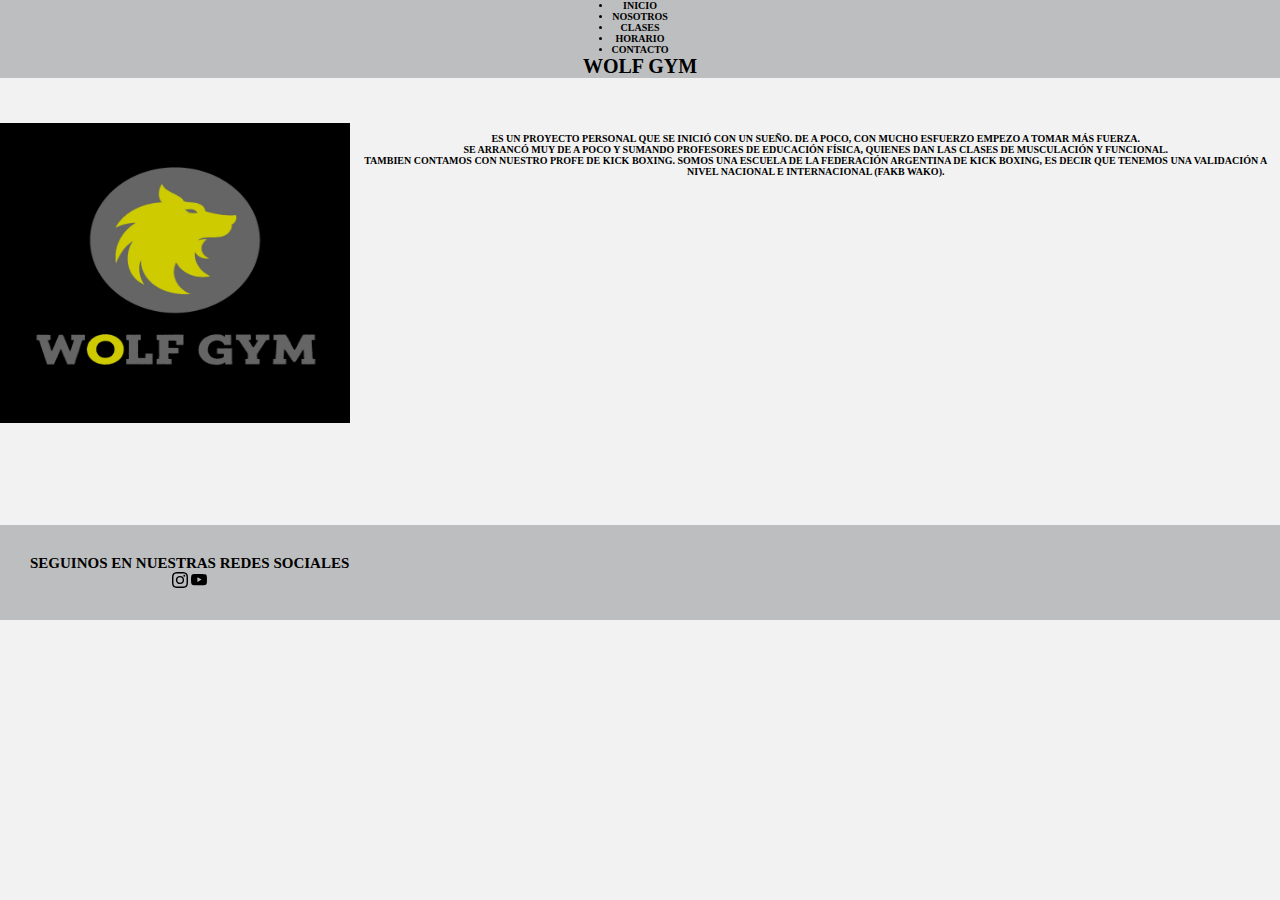
<file: index.html>
<!DOCTYPE html>
<html lang="en">
<head>
    <!--CABEZA DE DOCUMENTO-->
    <meta charset="UTF-8">
    <meta http-equiv="X-UA-Compatible" content="IE=edge">
    <meta name="viewport" content="width=device-width, initial-scale=1.0">
    <link href="https://unpkg.com/aos@2.3.1/dist/aos.css" rel="stylesheet">
    <title>WOLF GYM</title>
    <link rel="stylesheet" href="./css/estilo.css">
<body>
    <section class="envoltura">
      
        <section class="lista">
            <nav>
                <ul>
                    <li>
                        <a href="./index.html">INICIO</a>
                        
                    </li>
                    
                    <li>
                        <a href="./PROPUESTAS/nosotros.html">NOSOTROS</a>
                    </li>
                    <li>
                        <a href="./PROPUESTAS/clases.html">CLASES</a>
                    </li>
                    <li>
                        <a href="./PROPUESTAS/horario.html">HORARIO</a>
                    </li>
                    <Li>
                        <a href="./PROPUESTAS/contacto.html" >CONTACTO</a>
    
                    </Li>
                    
                </ul>
            </nav>

        </section>
        <br>
     <H1>WOLF GYM</H1>
    </section>
  <section class="galeriaGrid">
       <section class="padre">

          <figure>
          <div >
              <img data-aos="fade-left" src=".//IMG/LOGOWOLF.jpg" alt="" height="300cm" width="350cm" class="fotoWolf">
         </div>
            
            

          </figure>
          

           <section class="sobreNosotros">
              <p class="arranco">ES UN PROYECTO PERSONAL QUE SE INICIÓ CON UN SUEÑO. 
             
              DE A POCO, CON MUCHO ESFUERZO EMPEZO A TOMAR MÁS FUERZA. <br>
             
              SE ARRANCÓ MUY DE A POCO Y SUMANDO PROFESORES DE EDUCACIÓN FÍSICA, QUIENES DAN LAS CLASES DE MUSCULACIÓN Y FUNCIONAL. <br>
              
             TAMBIEN CONTAMOS CON NUESTRO PROFE DE KICK BOXING. SOMOS UNA ESCUELA DE LA FEDERACIÓN ARGENTINA DE KICK BOXING, ES DECIR QUE TENEMOS UNA VALIDACIÓN A NIVEL NACIONAL E INTERNACIONAL (FAKB WAKO).</p>

            </section>
      </section>
   </section>
        
        
        
   
    <footer class="footer">
        <div >
        <h2>SEGUINOS EN NUESTRAS REDES SOCIALES</h2>
        <nav>
            
       <a href="https://www.instagram.com/wolfgym.sgo/ "target="_blank" >
        <svg xmlns="http://www.w3.org/2000/svg" width="16" height="16" fill="currentColor" class="bi bi-instagram" viewBox="0 0 16 16">
            <path d="M8 0C5.829 0 5.556.01 4.703.048 3.85.088 3.269.222 2.76.42a3.917 3.917 0 0 0-1.417.923A3.927 3.927 0 0 0 .42 2.76C.222 3.268.087 3.85.048 4.7.01 5.555 0 5.827 0 8.001c0 2.172.01 2.444.048 3.297.04.852.174 1.433.372 1.942.205.526.478.972.923 1.417.444.445.89.719 1.416.923.51.198 1.09.333 1.942.372C5.555 15.99 5.827 16 8 16s2.444-.01 3.298-.048c.851-.04 1.434-.174 1.943-.372a3.916 3.916 0 0 0 1.416-.923c.445-.445.718-.891.923-1.417.197-.509.332-1.09.372-1.942C15.99 10.445 16 10.173 16 8s-.01-2.445-.048-3.299c-.04-.851-.175-1.433-.372-1.941a3.926 3.926 0 0 0-.923-1.417A3.911 3.911 0 0 0 13.24.42c-.51-.198-1.092-.333-1.943-.372C10.443.01 10.172 0 7.998 0h.003zm-.717 1.442h.718c2.136 0 2.389.007 3.232.046.78.035 1.204.166 1.486.275.373.145.64.319.92.599.28.28.453.546.598.92.11.281.24.705.275 1.485.039.843.047 1.096.047 3.231s-.008 2.389-.047 3.232c-.035.78-.166 1.203-.275 1.485a2.47 2.47 0 0 1-.599.919c-.28.28-.546.453-.92.598-.28.11-.704.24-1.485.276-.843.038-1.096.047-3.232.047s-2.39-.009-3.233-.047c-.78-.036-1.203-.166-1.485-.276a2.478 2.478 0 0 1-.92-.598 2.48 2.48 0 0 1-.6-.92c-.109-.281-.24-.705-.275-1.485-.038-.843-.046-1.096-.046-3.233 0-2.136.008-2.388.046-3.231.036-.78.166-1.204.276-1.486.145-.373.319-.64.599-.92.28-.28.546-.453.92-.598.282-.11.705-.24 1.485-.276.738-.034 1.024-.044 2.515-.045v.002zm4.988 1.328a.96.96 0 1 0 0 1.92.96.96 0 0 0 0-1.92zm-4.27 1.122a4.109 4.109 0 1 0 0 8.217 4.109 4.109 0 0 0 0-8.217zm0 1.441a2.667 2.667 0 1 1 0 5.334 2.667 2.667 0 0 1 0-5.334z"/>
          </svg>
        
          
       </a>
       <a href="https://www.youtube.com/"target="_blank" >
        <svg xmlns="http://www.w3.org/2000/svg" width="16" height="16" fill="currentColor" class="bi bi-youtube" viewBox="0 0 16 16">
            <path d="M8.051 1.999h.089c.822.003 4.987.033 6.11.335a2.01 2.01 0 0 1 1.415 1.42c.101.38.172.883.22 1.402l.01.104.022.26.008.104c.065.914.073 1.77.074 1.957v.075c-.001.194-.01 1.108-.082 2.06l-.008.105-.009.104c-.05.572-.124 1.14-.235 1.558a2.007 2.007 0 0 1-1.415 1.42c-1.16.312-5.569.334-6.18.335h-.142c-.309 0-1.587-.006-2.927-.052l-.17-.006-.087-.004-.171-.007-.171-.007c-1.11-.049-2.167-.128-2.654-.26a2.007 2.007 0 0 1-1.415-1.419c-.111-.417-.185-.986-.235-1.558L.09 9.82l-.008-.104A31.4 31.4 0 0 1 0 7.68v-.123c.002-.215.01-.958.064-1.778l.007-.103.003-.052.008-.104.022-.26.01-.104c.048-.519.119-1.023.22-1.402a2.007 2.007 0 0 1 1.415-1.42c.487-.13 1.544-.21 2.654-.26l.17-.007.172-.006.086-.003.171-.007A99.788 99.788 0 0 1 7.858 2h.193zM6.4 5.209v4.818l4.157-2.408L6.4 5.209z"/>
          </svg>
      
       </a>
        </nav>
        </div>
        
    </footer>
    <script src="https://unpkg.com/aos@2.3.1/dist/aos.js"></script>
    <script>
        AOS.init();
      </script>
    </div>
    
    

</body>
</html>
</file>
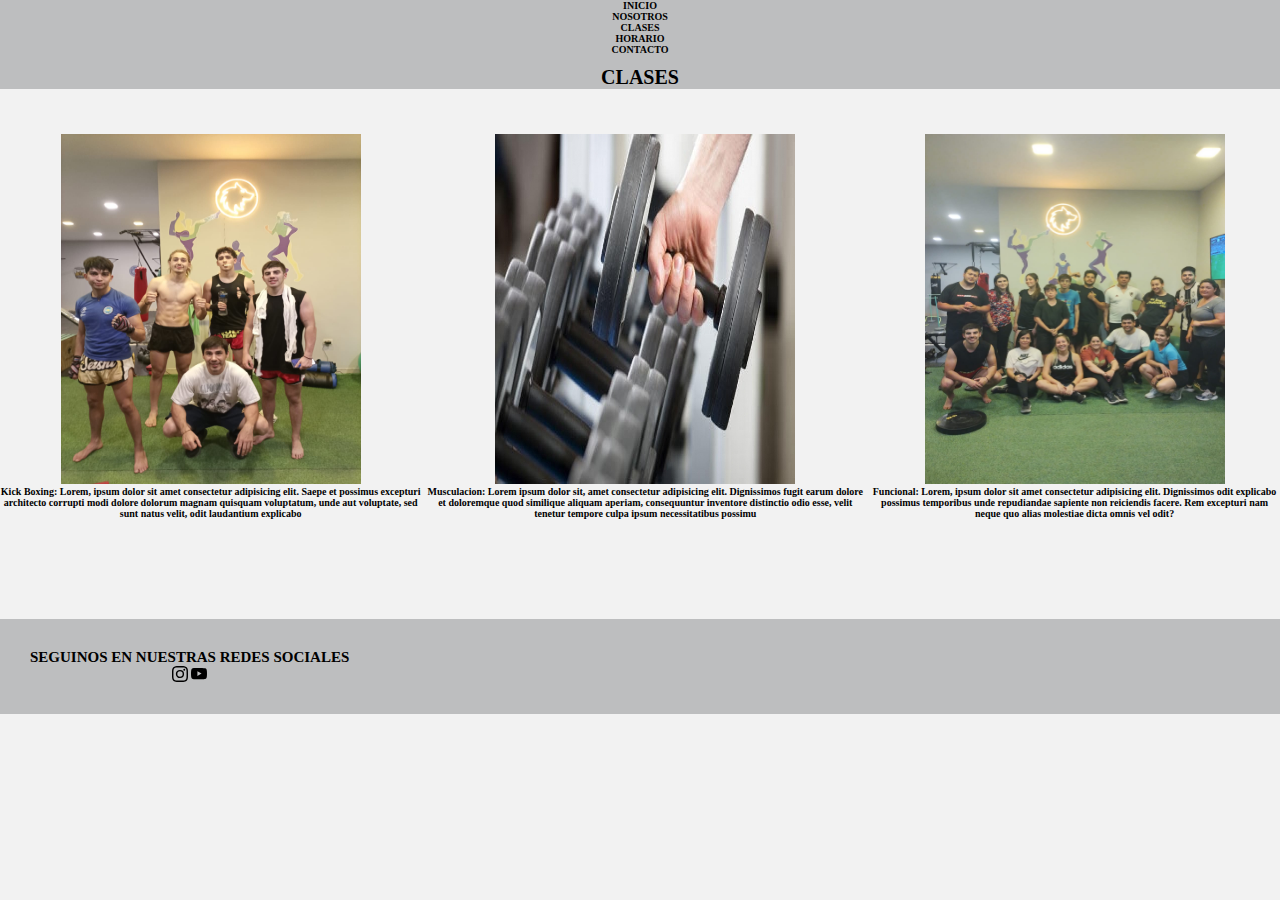
<file: PROPUESTAS/clases.html>
<!DOCTYPE html>
<html lang="en">
<head>
    <meta charset="UTF-8">
    <meta http-equiv="X-UA-Compatible" content="IE=edge">
    <meta name="viewport" content="width=device-width, initial-scale=1.0">
    <title>Document</title>
    <link rel="stylesheet" href="../css/estilo.css">
    <link href="https://unpkg.com/aos@2.3.1/dist/aos.css" rel="stylesheet">
</head>
<body>
    <div class="envoltura">
         
        <Nav >
            <Ul>
                <li>
                    <a href="../index.html">INICIO</a>
                </li>
                <LI>
                    <a href="./nosotros.html">NOSOTROS</a>

                </LI>
                <LI >
                    <a href="./clases.html">CLASES</a>

                </LI>
                <LI >
                    <a href="./horario.html">HORARIO</a>

                </LI>
                <LI>
                    <a href="./contacto.html">CONTACTO</a>

                </LI>
               
            </ul>    
        </Nav>
        <br>
        <h1>CLASES</h1>
    
   

    </div>
 <section class="galeriaGrid">
        <section class="padre">
            <div>
                <img src="../IMG/fotoKick.jpg" alt="" width="300" height="350">
                <p>Kick Boxing: Lorem, ipsum dolor sit amet consectetur adipisicing elit. Saepe et possimus excepturi architecto corrupti modi dolore dolorum magnam quisquam voluptatum, unde aut voluptate, sed sunt natus velit, odit laudantium explicabo</p>
            </div>
            <div>
                <img src="../IMG/fotoMusculacion.jpg" alt="" width="300" height="350">
                <p>Musculacion: Lorem ipsum dolor sit, amet consectetur adipisicing elit. Dignissimos fugit earum dolore et doloremque quod similique aliquam aperiam, consequuntur inventore distinctio odio esse, velit tenetur tempore culpa ipsum necessitatibus possimu</p>

            </div>
            <div>
                <img src="../IMG/fotoFuncional.jpg" alt="" width="300" height="350">
                <p>Funcional: Lorem, ipsum dolor sit amet consectetur adipisicing elit. Dignissimos odit explicabo possimus temporibus unde repudiandae sapiente non reiciendis facere. Rem excepturi nam neque quo alias molestiae dicta omnis vel odit?</p>
            </div>

        </section>

    </section>
    <footer class="footer">
        <div >
        <h2>SEGUINOS EN NUESTRAS REDES SOCIALES</h2>
        <nav>
            
       <a href="https://www.instagram.com/wolfgym.sgo/ "target="_blank" >
        <svg xmlns="http://www.w3.org/2000/svg" width="16" height="16" fill="currentColor" class="bi bi-instagram" viewBox="0 0 16 16">
            <path d="M8 0C5.829 0 5.556.01 4.703.048 3.85.088 3.269.222 2.76.42a3.917 3.917 0 0 0-1.417.923A3.927 3.927 0 0 0 .42 2.76C.222 3.268.087 3.85.048 4.7.01 5.555 0 5.827 0 8.001c0 2.172.01 2.444.048 3.297.04.852.174 1.433.372 1.942.205.526.478.972.923 1.417.444.445.89.719 1.416.923.51.198 1.09.333 1.942.372C5.555 15.99 5.827 16 8 16s2.444-.01 3.298-.048c.851-.04 1.434-.174 1.943-.372a3.916 3.916 0 0 0 1.416-.923c.445-.445.718-.891.923-1.417.197-.509.332-1.09.372-1.942C15.99 10.445 16 10.173 16 8s-.01-2.445-.048-3.299c-.04-.851-.175-1.433-.372-1.941a3.926 3.926 0 0 0-.923-1.417A3.911 3.911 0 0 0 13.24.42c-.51-.198-1.092-.333-1.943-.372C10.443.01 10.172 0 7.998 0h.003zm-.717 1.442h.718c2.136 0 2.389.007 3.232.046.78.035 1.204.166 1.486.275.373.145.64.319.92.599.28.28.453.546.598.92.11.281.24.705.275 1.485.039.843.047 1.096.047 3.231s-.008 2.389-.047 3.232c-.035.78-.166 1.203-.275 1.485a2.47 2.47 0 0 1-.599.919c-.28.28-.546.453-.92.598-.28.11-.704.24-1.485.276-.843.038-1.096.047-3.232.047s-2.39-.009-3.233-.047c-.78-.036-1.203-.166-1.485-.276a2.478 2.478 0 0 1-.92-.598 2.48 2.48 0 0 1-.6-.92c-.109-.281-.24-.705-.275-1.485-.038-.843-.046-1.096-.046-3.233 0-2.136.008-2.388.046-3.231.036-.78.166-1.204.276-1.486.145-.373.319-.64.599-.92.28-.28.546-.453.92-.598.282-.11.705-.24 1.485-.276.738-.034 1.024-.044 2.515-.045v.002zm4.988 1.328a.96.96 0 1 0 0 1.92.96.96 0 0 0 0-1.92zm-4.27 1.122a4.109 4.109 0 1 0 0 8.217 4.109 4.109 0 0 0 0-8.217zm0 1.441a2.667 2.667 0 1 1 0 5.334 2.667 2.667 0 0 1 0-5.334z"/>
          </svg>
        
          
       </a>
       <a href="https://www.youtube.com/"target="_blank" >
        <svg xmlns="http://www.w3.org/2000/svg" width="16" height="16" fill="currentColor" class="bi bi-youtube" viewBox="0 0 16 16">
            <path d="M8.051 1.999h.089c.822.003 4.987.033 6.11.335a2.01 2.01 0 0 1 1.415 1.42c.101.38.172.883.22 1.402l.01.104.022.26.008.104c.065.914.073 1.77.074 1.957v.075c-.001.194-.01 1.108-.082 2.06l-.008.105-.009.104c-.05.572-.124 1.14-.235 1.558a2.007 2.007 0 0 1-1.415 1.42c-1.16.312-5.569.334-6.18.335h-.142c-.309 0-1.587-.006-2.927-.052l-.17-.006-.087-.004-.171-.007-.171-.007c-1.11-.049-2.167-.128-2.654-.26a2.007 2.007 0 0 1-1.415-1.419c-.111-.417-.185-.986-.235-1.558L.09 9.82l-.008-.104A31.4 31.4 0 0 1 0 7.68v-.123c.002-.215.01-.958.064-1.778l.007-.103.003-.052.008-.104.022-.26.01-.104c.048-.519.119-1.023.22-1.402a2.007 2.007 0 0 1 1.415-1.42c.487-.13 1.544-.21 2.654-.26l.17-.007.172-.006.086-.003.171-.007A99.788 99.788 0 0 1 7.858 2h.193zM6.4 5.209v4.818l4.157-2.408L6.4 5.209z"/>
          </svg>
      
       </a>
        </nav>
        </div>
        
    </footer>
    <script src="https://unpkg.com/aos@2.3.1/dist/aos.js"></script>
    <script>
        AOS.init();
      </script>
    
</body>
</file>
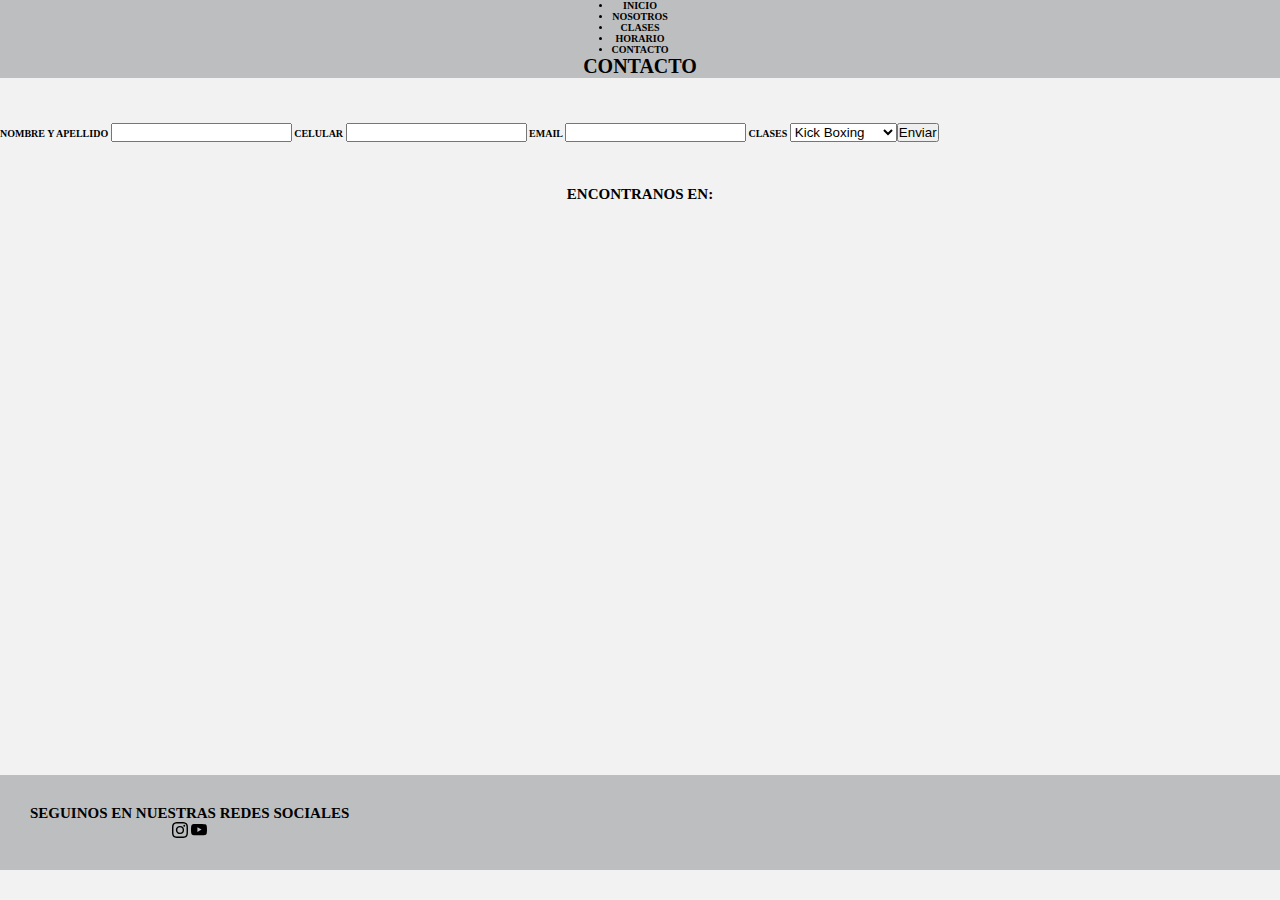
<file: PROPUESTAS/contacto.html>
<!DOCTYPE html>
<html lang="en">
<head>
    <meta charset="UTF-8">
    <meta http-equiv="X-UA-Compatible" content="IE=edge">
    <meta name="viewport" content="width=device-width, initial-scale=1.0">
    <title>Document</title>
    <link rel="stylesheet" href="../css/estilo.css">
</head>
<body>
    <div class="envoltura">
      <header class="lista">
        <NAv>
            <Ul>
                <li>
                    <a href="../index.html">INICIO</a>
                </li>
                <LI>
                    <a href="./nosotros.html">NOSOTROS</a>

                </LI>
                <LI>
                    <a href="./clases.html">CLASES</a>

                </LI>
                <LI>
                    <a href="./horario.html">HORARIO</a>

                </LI>
                <LI>
                    <a href="./contacto.html">CONTACTO</a>

                </LI>
               
            </ul>    
        </NAv>

      </header>
    
       
      

        <br>
        <h1>CONTACTO</h1>
    </div>    

        
      
       <section class="galeriaGrid">
                <section class="padre">
                    <form action="">
                        <label class="nM" for="nombreApellido">NOMBRE Y APELLIDO</label>
                        <input type="text" id="nombreApellido"> 
                        <label class="celular" for="celuar">CELULAR</label>
                        <input type="tel" id="celuar">
                        <label class="email"  for="mail">EMAIL</label>
                        <input type="text" id="mail">
                        
                        <label class="clases" for="clases">CLASES</label>
                        <select name="clases" id="clases">
                           <option value="Kick Boxing">Kick Boxing</option>
                           <option value="Funcional">Funcional</option>
                           <option value="Personalizado">Personalizado</option>
                           <input type="submit" value="Enviar">

                            </select>
                </section>         
         </section>            



   </form> <br><br> <br> <br>

<H2>ENCONTRANOS EN:</H2> <br> <br>
<iframe src="https://www.google.com/maps/embed?pb=!1m18!1m12!1m3!1d3528.7223085020064!2d-64.25145168255615!3d-27.818317299999983!2m3!1f0!2f0!3f0!3m2!1i1024!2i768!4f13.1!3m3!1m2!1s0x943b4d77e2e18db1%3A0xc055ea952faf7bf1!2sBateria%20Libertad%2086%2C%20G4202AKW%20Santiago%20del%20Estero!5e0!3m2!1ses-419!2sar!4v1667231357907!5m2!1ses-419!2sar" width="600" height="450" style="border:0;" allowfullscreen="" loading="lazy" referrerpolicy="no-referrer-when-downgrade"></iframe>

            
    
    
    

    
</body>
<footer class="footer">
    <div >
    <h2>SEGUINOS EN NUESTRAS REDES SOCIALES</h2>
    <nav>
        
   <a href="https://www.instagram.com/wolfgym.sgo/ "target="_blank" >
    <svg xmlns="http://www.w3.org/2000/svg" width="16" height="16" fill="currentColor" class="bi bi-instagram" viewBox="0 0 16 16">
        <path d="M8 0C5.829 0 5.556.01 4.703.048 3.85.088 3.269.222 2.76.42a3.917 3.917 0 0 0-1.417.923A3.927 3.927 0 0 0 .42 2.76C.222 3.268.087 3.85.048 4.7.01 5.555 0 5.827 0 8.001c0 2.172.01 2.444.048 3.297.04.852.174 1.433.372 1.942.205.526.478.972.923 1.417.444.445.89.719 1.416.923.51.198 1.09.333 1.942.372C5.555 15.99 5.827 16 8 16s2.444-.01 3.298-.048c.851-.04 1.434-.174 1.943-.372a3.916 3.916 0 0 0 1.416-.923c.445-.445.718-.891.923-1.417.197-.509.332-1.09.372-1.942C15.99 10.445 16 10.173 16 8s-.01-2.445-.048-3.299c-.04-.851-.175-1.433-.372-1.941a3.926 3.926 0 0 0-.923-1.417A3.911 3.911 0 0 0 13.24.42c-.51-.198-1.092-.333-1.943-.372C10.443.01 10.172 0 7.998 0h.003zm-.717 1.442h.718c2.136 0 2.389.007 3.232.046.78.035 1.204.166 1.486.275.373.145.64.319.92.599.28.28.453.546.598.92.11.281.24.705.275 1.485.039.843.047 1.096.047 3.231s-.008 2.389-.047 3.232c-.035.78-.166 1.203-.275 1.485a2.47 2.47 0 0 1-.599.919c-.28.28-.546.453-.92.598-.28.11-.704.24-1.485.276-.843.038-1.096.047-3.232.047s-2.39-.009-3.233-.047c-.78-.036-1.203-.166-1.485-.276a2.478 2.478 0 0 1-.92-.598 2.48 2.48 0 0 1-.6-.92c-.109-.281-.24-.705-.275-1.485-.038-.843-.046-1.096-.046-3.233 0-2.136.008-2.388.046-3.231.036-.78.166-1.204.276-1.486.145-.373.319-.64.599-.92.28-.28.546-.453.92-.598.282-.11.705-.24 1.485-.276.738-.034 1.024-.044 2.515-.045v.002zm4.988 1.328a.96.96 0 1 0 0 1.92.96.96 0 0 0 0-1.92zm-4.27 1.122a4.109 4.109 0 1 0 0 8.217 4.109 4.109 0 0 0 0-8.217zm0 1.441a2.667 2.667 0 1 1 0 5.334 2.667 2.667 0 0 1 0-5.334z"/>
      </svg>
    
      
   </a>
   <a href="https://www.youtube.com/"target="_blank" >
    <svg xmlns="http://www.w3.org/2000/svg" width="16" height="16" fill="currentColor" class="bi bi-youtube" viewBox="0 0 16 16">
        <path d="M8.051 1.999h.089c.822.003 4.987.033 6.11.335a2.01 2.01 0 0 1 1.415 1.42c.101.38.172.883.22 1.402l.01.104.022.26.008.104c.065.914.073 1.77.074 1.957v.075c-.001.194-.01 1.108-.082 2.06l-.008.105-.009.104c-.05.572-.124 1.14-.235 1.558a2.007 2.007 0 0 1-1.415 1.42c-1.16.312-5.569.334-6.18.335h-.142c-.309 0-1.587-.006-2.927-.052l-.17-.006-.087-.004-.171-.007-.171-.007c-1.11-.049-2.167-.128-2.654-.26a2.007 2.007 0 0 1-1.415-1.419c-.111-.417-.185-.986-.235-1.558L.09 9.82l-.008-.104A31.4 31.4 0 0 1 0 7.68v-.123c.002-.215.01-.958.064-1.778l.007-.103.003-.052.008-.104.022-.26.01-.104c.048-.519.119-1.023.22-1.402a2.007 2.007 0 0 1 1.415-1.42c.487-.13 1.544-.21 2.654-.26l.17-.007.172-.006.086-.003.171-.007A99.788 99.788 0 0 1 7.858 2h.193zM6.4 5.209v4.818l4.157-2.408L6.4 5.209z"/>
      </svg>
  
   </a>
    </nav>
    </div>
    
</footer>
</div>
</html>
</file>
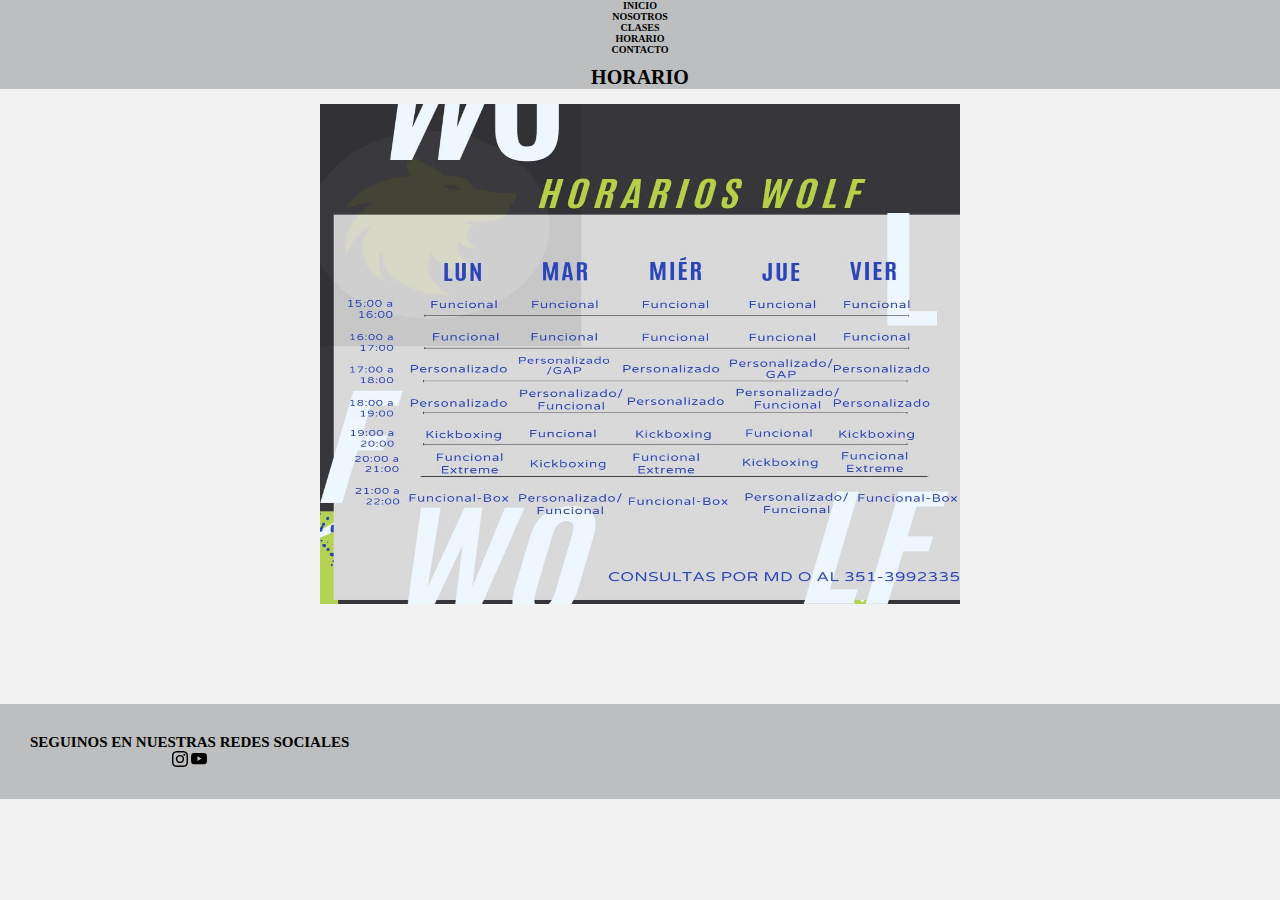
<file: PROPUESTAS/horario.html>
<!DOCTYPE html>
<html lang="en">
<head>
    <meta charset="UTF-8">
    <meta http-equiv="X-UA-Compatible" content="IE=edge">
    <meta name="viewport" content="width=device-width, initial-scale=1.0">
    <link href="https://unpkg.com/aos@2.3.1/dist/aos.css" rel="stylesheet">
    <title>Document</title>
    <link rel="stylesheet" href="../css/estilo.css">
</head>
<body>
    <div class="envoltura">
    
        <NAv>
            
            <Ul>
                <li>
                    <a href="../index.html">INICIO</a>
                </li>
             
                <LI>
                    <a href="./nosotros.html">NOSOTROS</a>

                </LI>
                <LI>
                    <a href="./clases.html">CLASES</a>

                </LI>
                <LI>
                    <a href="./horario.html">HORARIO</a>

                </LI>
                <LI>
                    <a href="./contacto.html">CONTACTO</a>
                </LI>
             </Ul>
        </NAv>
        <br>

     <h1>HORARIO</h1>
    </div>
    <div class="fotoH">  
     <img data-aos="flip-left" src="../IMG/horarios.jpg" alt=""  width="50%" height="500cm">
    </div>
             
     

    
    
    
    <footer class="footer">
        <div >
        <h2>SEGUINOS EN NUESTRAS REDES SOCIALES</h2>
        <nav>
            
       <a href="https://www.instagram.com/wolfgym.sgo/ "target="_blank" >
        <svg xmlns="http://www.w3.org/2000/svg" width="16" height="16" fill="currentColor" class="bi bi-instagram" viewBox="0 0 16 16">
            <path d="M8 0C5.829 0 5.556.01 4.703.048 3.85.088 3.269.222 2.76.42a3.917 3.917 0 0 0-1.417.923A3.927 3.927 0 0 0 .42 2.76C.222 3.268.087 3.85.048 4.7.01 5.555 0 5.827 0 8.001c0 2.172.01 2.444.048 3.297.04.852.174 1.433.372 1.942.205.526.478.972.923 1.417.444.445.89.719 1.416.923.51.198 1.09.333 1.942.372C5.555 15.99 5.827 16 8 16s2.444-.01 3.298-.048c.851-.04 1.434-.174 1.943-.372a3.916 3.916 0 0 0 1.416-.923c.445-.445.718-.891.923-1.417.197-.509.332-1.09.372-1.942C15.99 10.445 16 10.173 16 8s-.01-2.445-.048-3.299c-.04-.851-.175-1.433-.372-1.941a3.926 3.926 0 0 0-.923-1.417A3.911 3.911 0 0 0 13.24.42c-.51-.198-1.092-.333-1.943-.372C10.443.01 10.172 0 7.998 0h.003zm-.717 1.442h.718c2.136 0 2.389.007 3.232.046.78.035 1.204.166 1.486.275.373.145.64.319.92.599.28.28.453.546.598.92.11.281.24.705.275 1.485.039.843.047 1.096.047 3.231s-.008 2.389-.047 3.232c-.035.78-.166 1.203-.275 1.485a2.47 2.47 0 0 1-.599.919c-.28.28-.546.453-.92.598-.28.11-.704.24-1.485.276-.843.038-1.096.047-3.232.047s-2.39-.009-3.233-.047c-.78-.036-1.203-.166-1.485-.276a2.478 2.478 0 0 1-.92-.598 2.48 2.48 0 0 1-.6-.92c-.109-.281-.24-.705-.275-1.485-.038-.843-.046-1.096-.046-3.233 0-2.136.008-2.388.046-3.231.036-.78.166-1.204.276-1.486.145-.373.319-.64.599-.92.28-.28.546-.453.92-.598.282-.11.705-.24 1.485-.276.738-.034 1.024-.044 2.515-.045v.002zm4.988 1.328a.96.96 0 1 0 0 1.92.96.96 0 0 0 0-1.92zm-4.27 1.122a4.109 4.109 0 1 0 0 8.217 4.109 4.109 0 0 0 0-8.217zm0 1.441a2.667 2.667 0 1 1 0 5.334 2.667 2.667 0 0 1 0-5.334z"/>
          </svg>
        
          
       </a>
       <a href="https://www.youtube.com/"target="_blank" >
        <svg xmlns="http://www.w3.org/2000/svg" width="16" height="16" fill="currentColor" class="bi bi-youtube" viewBox="0 0 16 16">
            <path d="M8.051 1.999h.089c.822.003 4.987.033 6.11.335a2.01 2.01 0 0 1 1.415 1.42c.101.38.172.883.22 1.402l.01.104.022.26.008.104c.065.914.073 1.77.074 1.957v.075c-.001.194-.01 1.108-.082 2.06l-.008.105-.009.104c-.05.572-.124 1.14-.235 1.558a2.007 2.007 0 0 1-1.415 1.42c-1.16.312-5.569.334-6.18.335h-.142c-.309 0-1.587-.006-2.927-.052l-.17-.006-.087-.004-.171-.007-.171-.007c-1.11-.049-2.167-.128-2.654-.26a2.007 2.007 0 0 1-1.415-1.419c-.111-.417-.185-.986-.235-1.558L.09 9.82l-.008-.104A31.4 31.4 0 0 1 0 7.68v-.123c.002-.215.01-.958.064-1.778l.007-.103.003-.052.008-.104.022-.26.01-.104c.048-.519.119-1.023.22-1.402a2.007 2.007 0 0 1 1.415-1.42c.487-.13 1.544-.21 2.654-.26l.17-.007.172-.006.086-.003.171-.007A99.788 99.788 0 0 1 7.858 2h.193zM6.4 5.209v4.818l4.157-2.408L6.4 5.209z"/>
          </svg>
      
       </a>
        </nav>
        </div>
        
    </footer>
    <script src="https://unpkg.com/aos@2.3.1/dist/aos.js"></script>
    <script>
        AOS.init();
      </script>
   
</body>

    

</div>
</html>
</file>
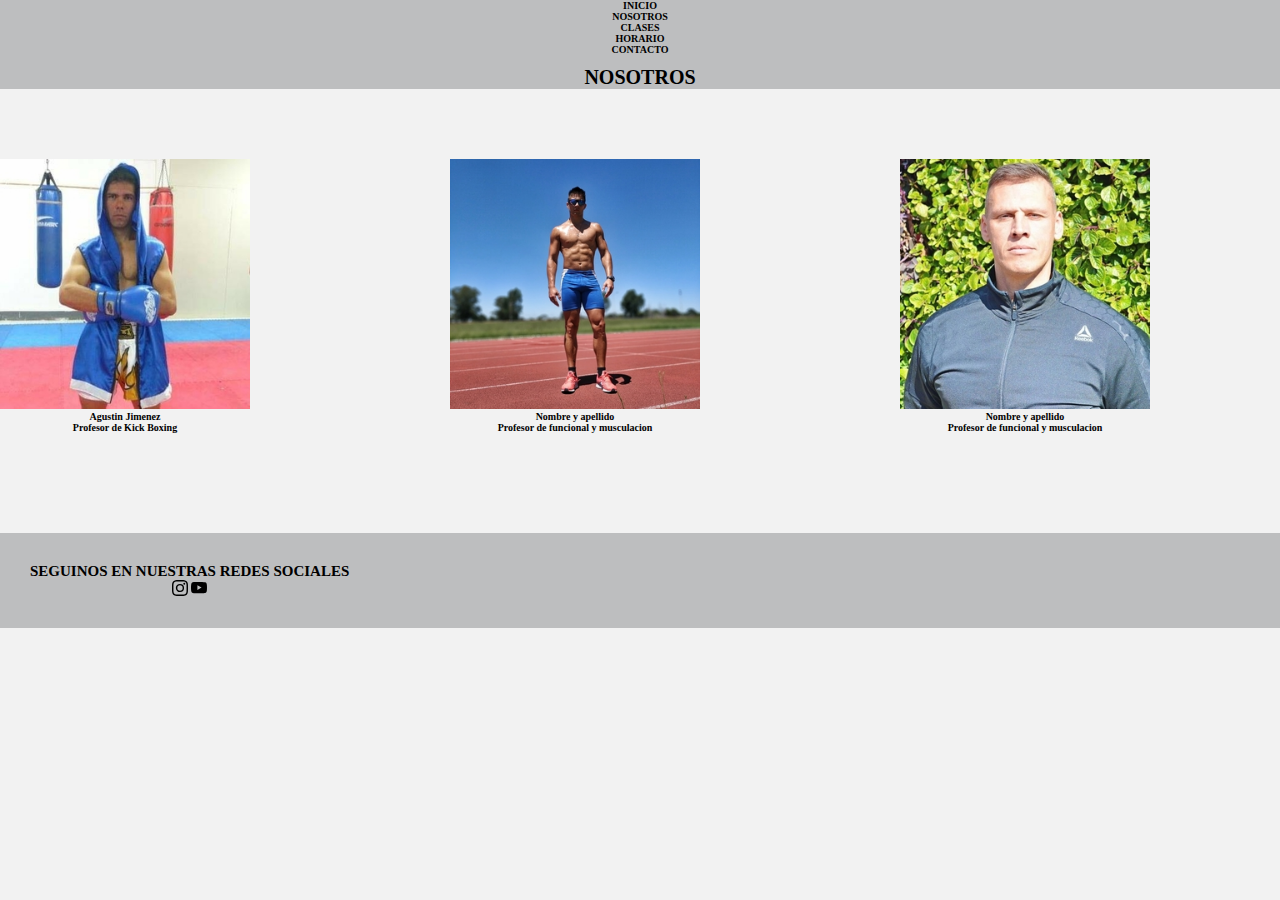
<file: PROPUESTAS/nosotros.html>
<!DOCTYPE html>
<html lang="en">
<head>
    <meta charset="UTF-8">
    <meta http-equiv="X-UA-Compatible" content="IE=edge">
    <meta name="viewport" content="width=device-width, initial-scale=1.0">
    <link href="https://unpkg.com/aos@2.3.1/dist/aos.css" rel="stylesheet">
    <title>Document</title>
    <link rel="stylesheet" href="../css/estilo.css">
</head>
<body>
    <div class="envoltura">

    
    
        
        <NAv>
           
            <Ul>
                <li>
                    <a href="../index.html">INICIO</a>
                </li>
            
                <LI>
                    <a href="./nosotros.html">NOSOTROS</a>

                </LI>
                <LI>
                    <a href="./clases.html">CLASES</a>

                </LI>
                <LI>
                    <a href="./horario.html">HORARIO</a>

                </LI>
                <LI>
                    <a href="./contacto.html">CONTACTO</a>
                </LI>
            </Ul>
        </NAv>
       
     <br>
     <h1>NOSOTROS</h1>
     </div>
    <section class="glaeriaGrid" >
        <section class="padre">
    
                           <section class="fotosProfes">


                               <div class="profeKickD">
                             <figure>
                              <img data-aos="flip-left" class="fotoAgu" src="../IMG/profeKick.jpg" alt="" height="250cm" width="250cm">
                              </figure>
                               <p class="SobreAgu">
                               Agustin Jimenez <br>
                               Profesor de Kick Boxing
                               </p>

                                </div>
    

    
       
                                 <div class="profeFuncional">

                                         <figure>
                                          <img data-aos="flip-left" class="fotoFuncional" src="../IMG/profeFuncional.jpg" alt="" height="250cm" width="250cm">
                                          </figure>
                                         <p class="SobreMajo">
                                          Nombre y apellido <br>
                                          Profesor de funcional y musculacion 

                                           </p>

        


                                         </div>

                                        <div class="profeMusculacionD">
                                           <figure>
                                         <img data-aos="flip-left" class="FotoM" src="../IMG/profeMusculacion.jpg" alt="" height="250cm" width="250cm">
                                         </figure>
                                           <p class="SobreProfeM">
                                          Nombre y apellido <br>
                                           Profesor de funcional y musculacion 
                

                                            </p>

                                         </div>
                             </section>

          </section>
     </section>  






   
    

    
     <footer class="footer">
        <div >
        <h2>SEGUINOS EN NUESTRAS REDES SOCIALES</h2>
        <nav>
            
       <a href="https://www.instagram.com/wolfgym.sgo/ "target="_blank" >
        <svg xmlns="http://www.w3.org/2000/svg" width="16" height="16" fill="currentColor" class="bi bi-instagram" viewBox="0 0 16 16">
            <path d="M8 0C5.829 0 5.556.01 4.703.048 3.85.088 3.269.222 2.76.42a3.917 3.917 0 0 0-1.417.923A3.927 3.927 0 0 0 .42 2.76C.222 3.268.087 3.85.048 4.7.01 5.555 0 5.827 0 8.001c0 2.172.01 2.444.048 3.297.04.852.174 1.433.372 1.942.205.526.478.972.923 1.417.444.445.89.719 1.416.923.51.198 1.09.333 1.942.372C5.555 15.99 5.827 16 8 16s2.444-.01 3.298-.048c.851-.04 1.434-.174 1.943-.372a3.916 3.916 0 0 0 1.416-.923c.445-.445.718-.891.923-1.417.197-.509.332-1.09.372-1.942C15.99 10.445 16 10.173 16 8s-.01-2.445-.048-3.299c-.04-.851-.175-1.433-.372-1.941a3.926 3.926 0 0 0-.923-1.417A3.911 3.911 0 0 0 13.24.42c-.51-.198-1.092-.333-1.943-.372C10.443.01 10.172 0 7.998 0h.003zm-.717 1.442h.718c2.136 0 2.389.007 3.232.046.78.035 1.204.166 1.486.275.373.145.64.319.92.599.28.28.453.546.598.92.11.281.24.705.275 1.485.039.843.047 1.096.047 3.231s-.008 2.389-.047 3.232c-.035.78-.166 1.203-.275 1.485a2.47 2.47 0 0 1-.599.919c-.28.28-.546.453-.92.598-.28.11-.704.24-1.485.276-.843.038-1.096.047-3.232.047s-2.39-.009-3.233-.047c-.78-.036-1.203-.166-1.485-.276a2.478 2.478 0 0 1-.92-.598 2.48 2.48 0 0 1-.6-.92c-.109-.281-.24-.705-.275-1.485-.038-.843-.046-1.096-.046-3.233 0-2.136.008-2.388.046-3.231.036-.78.166-1.204.276-1.486.145-.373.319-.64.599-.92.28-.28.546-.453.92-.598.282-.11.705-.24 1.485-.276.738-.034 1.024-.044 2.515-.045v.002zm4.988 1.328a.96.96 0 1 0 0 1.92.96.96 0 0 0 0-1.92zm-4.27 1.122a4.109 4.109 0 1 0 0 8.217 4.109 4.109 0 0 0 0-8.217zm0 1.441a2.667 2.667 0 1 1 0 5.334 2.667 2.667 0 0 1 0-5.334z"/>
          </svg>
        
          
       </a>
       <a href="https://www.youtube.com/"target="_blank" >
        <svg xmlns="http://www.w3.org/2000/svg" width="16" height="16" fill="currentColor" class="bi bi-youtube" viewBox="0 0 16 16">
            <path d="M8.051 1.999h.089c.822.003 4.987.033 6.11.335a2.01 2.01 0 0 1 1.415 1.42c.101.38.172.883.22 1.402l.01.104.022.26.008.104c.065.914.073 1.77.074 1.957v.075c-.001.194-.01 1.108-.082 2.06l-.008.105-.009.104c-.05.572-.124 1.14-.235 1.558a2.007 2.007 0 0 1-1.415 1.42c-1.16.312-5.569.334-6.18.335h-.142c-.309 0-1.587-.006-2.927-.052l-.17-.006-.087-.004-.171-.007-.171-.007c-1.11-.049-2.167-.128-2.654-.26a2.007 2.007 0 0 1-1.415-1.419c-.111-.417-.185-.986-.235-1.558L.09 9.82l-.008-.104A31.4 31.4 0 0 1 0 7.68v-.123c.002-.215.01-.958.064-1.778l.007-.103.003-.052.008-.104.022-.26.01-.104c.048-.519.119-1.023.22-1.402a2.007 2.007 0 0 1 1.415-1.42c.487-.13 1.544-.21 2.654-.26l.17-.007.172-.006.086-.003.171-.007A99.788 99.788 0 0 1 7.858 2h.193zM6.4 5.209v4.818l4.157-2.408L6.4 5.209z"/>
          </svg>
      
       </a>
        </nav>
        </div>
        
    </footer>
    <script src="https://unpkg.com/aos@2.3.1/dist/aos.js"></script>
    <script>
        AOS.init();
      </script>
</body>

</div>
</html>
</file>
<file: css/estilo.css>
*{
    padding: 0;
    margin: 0;
}

html{
    font-size: 62.5%;
}
body{
    font-family: 'Times New Roman', Times, serif;
    text-align: center;
    font-weight: bolder;
    display: flex;
    flex-direction: column;
    min-height: 100vh;
    background-color: #F2F2F2;}
    
.nav ul li{
    list-style-type: none;
    list-style-type: none;
    font-size: 20px;
    display: inline-block;
    color: black;
}

.nav ul{
    color: black;
    border: 3px ;
    display: inline-block;
}

a{
    color: black;
    text-decoration: none;
    display: inline-block;


}

.footer{
    padding: 3em;
    background-color: #BDBEBF;
    margin-bottom: 0;
    margin-top: 1.5em;
}

.nav{
    display: inline-block;
    grid-area: nav;
    
}


.h1{
    
    grid-area: titulo;
}

.galeriaGrid{
    grid-area: galeria;
}




    

   
    


.envoltura{
   
    margin-bottom: 1.5em;
    gap: 20px;
    display: inline-block;
    background-color: #BDBEBF;
    
    grid-template-areas: 
    "nav"
    "titulo"}

.padre{
    
    
  
    grid-template-columns: 1fr;
    grid-row: 1fr;
    gap: 1.5px;
    justify-items: center;
    justify-items: start;
    

}


.img{
    width: 200px;
    height: 200px;
    border: 8px solid;
    margin-top: 15px;
}

@media (min-width: 500px){}
        .envoltura{
        margin: 0;
        margin-bottom: 1.5em;
        display: inline-block;
        grid-template-areas: 
        "nav" "nav" "nav" "nav" "nav"
        "titulo"
        
        ;

         
}
.padre{
    display: flex;
    margin-top: 30px;
}
.arranco{
    margin: 10px;
    justify-content: center
}

.ul li{
    list-style-type: none;
    font-size: 20px;
    display: inline-block;
}
.ul{
    display: inline-block;
    flex-direction: row;
    flex-wrap: wrap;
    justify-content: space-evenly;
    padding-top: 0.5em;
    padding-bottom: 0.5em;
}


.a{
    color: black;
    text-decoration: none;
    display: inline-block;
}

.footer{
    
  
    display: flex;
    margin-top: 100px;

}
.h1{
    
    text-align: center;
    padding: 20px;
    margin: 30px 0px 20px 0px;
    font-size: large;}

.fotosProfes{
   
    display: flex;
    justify-content:space-between;
    margin-top: 25px;
}

.fotoH{
    display: flex;
    justify-content: center;
}

.lista{
    display: inline-block;
    color: black;
}

.fotoFuncional{
    margin-left: 200px;

}
.SobreMajo{
    margin-left: 200px;
}
.FotoM{
    margin-left: 200px;
}
.SobreProfeM{
    margin-left: 200px;
}
</file>
